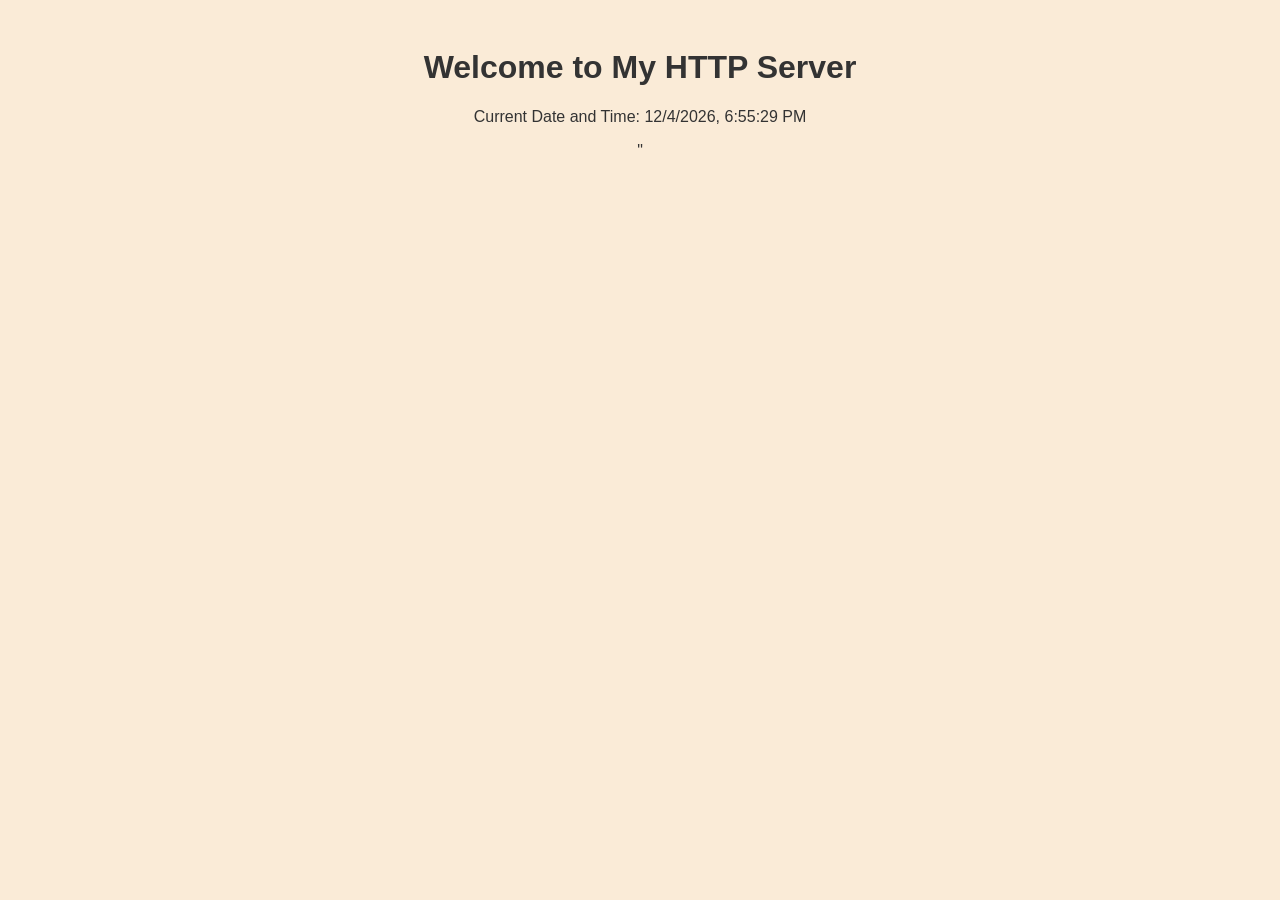
<file: index.html>
<!DOCTYPE html>
<html lang="en">
    <head>
        <meta charset="UTF-8">
        <meta name="viewport" content="width=device-width, inital-scale=1.0">
        <link rel="stylesheet" href="styles.css">
        <title>My HTTP Server</title>
    </head>
    <body>
        <h1>Welcome to My HTTP Server</h1>
        <p id="date"></p>
        <script src="script.js"></script>"
    </body>
</html>
</file>
<file: styles.css>
body {
    font-family: Arial, sans-serif;
    background-color: antiquewhite;
    color: #333;
    text-align: center;
    padding: 20px;

}
</file>
